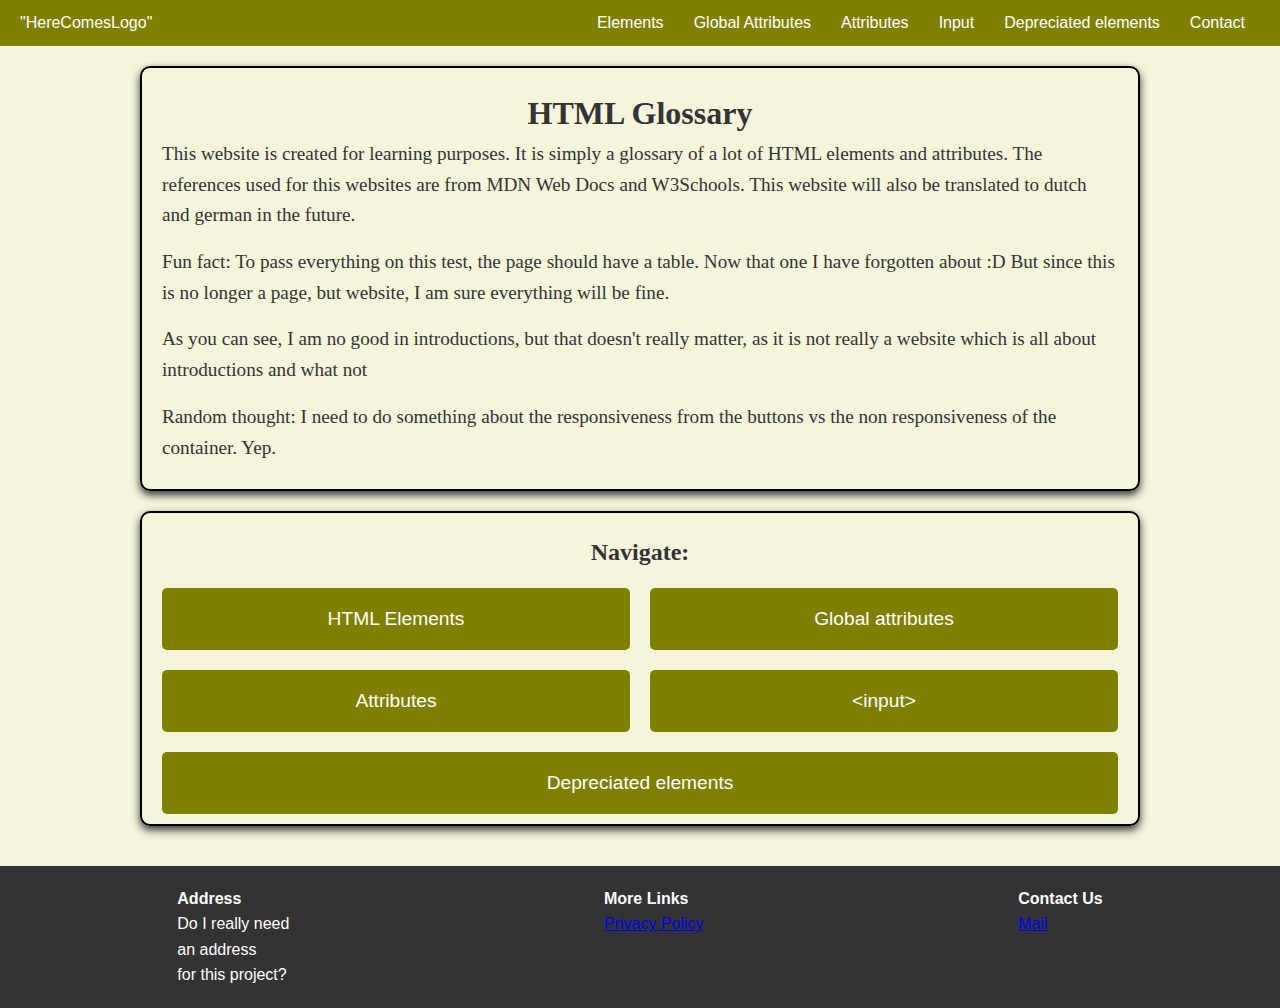
<file: index.html>
<!DOCTYPE html>
<html lang="en">
<head>
    <meta charset="UTF-8">
    <meta name="viewport" content="width=device-width, initial-scale=1.0">
    <meta name="description" content="Another HTML Glossary">
    <title>Another HTML Glossary</title>
    <link rel="stylesheet" href="./resources/css/styles.css">
</head>
<body>
    <header>
        <div class="nav-container">
            <div class="logo">"HereComesLogo"</div>
            <nav>
                <ul>
                    <li><a href="#">Elements</a></li>
                    <li><a href="#">Global Attributes</a></li>
                    <li><a href="#">Attributes</a></li>
                    <li><a href="#">Input</a></li>
                    <li><a href="#">Depreciated elements</a></li>
                    <li><a href="#">Contact</a></li>
                </ul>
            </nav>
        </div>
    </header>

    <main>
        <section class="container">
            <h1>HTML Glossary</h1>
            <p>This website is created for learning purposes. It is simply a glossary of a lot of HTML elements and attributes.
                The references used for this websites are from MDN Web Docs and W3Schools. 
                This website will also be translated to dutch and german in the future. 
            </p>
            <p>Fun fact: To pass everything on this test, the page should have a table. Now that one I have forgotten about :D But since this is no longer a page, but website, I am sure everything will be fine.</p>
            <p> As you can see, I am no good in introductions, but that doesn't really matter, as it is not really a website which is all about introductions and what not </p>
            <p>Random thought: I need to do something about the responsiveness from the buttons vs the non responsiveness of the container. Yep.</p>
        </section>

        <section class="container index">
            <h2>Navigate:</h2>
            <div class="index-buttons">
                <button onclick="window.location.href='#'">HTML Elements</button>
                <button onclick="window.location.href='#'">Global attributes</button>
                <button onclick="window.location.href='#'">Attributes</button>
                <button onclick="window.location.href='#'">&lt;input&gt;</button>
                <button onclick="window.location.href='#'">Depreciated elements</button>
            </div>
        </section>
    </main>

    <footer>
        <div>
            <h4>Address</h4>
            <p>Do I really need</p>
            <p>an address</p>
            <p>for this project?</p>
        </div>
        <div>
            <h4>More Links</h4>
            <a href="#">Privacy Policy</a>
        </div>
        <div>
            <h4>Contact Us</h4>
            <a href="#">Mail</a>
        </div>
    </footer>
</body>
</html>
</file>
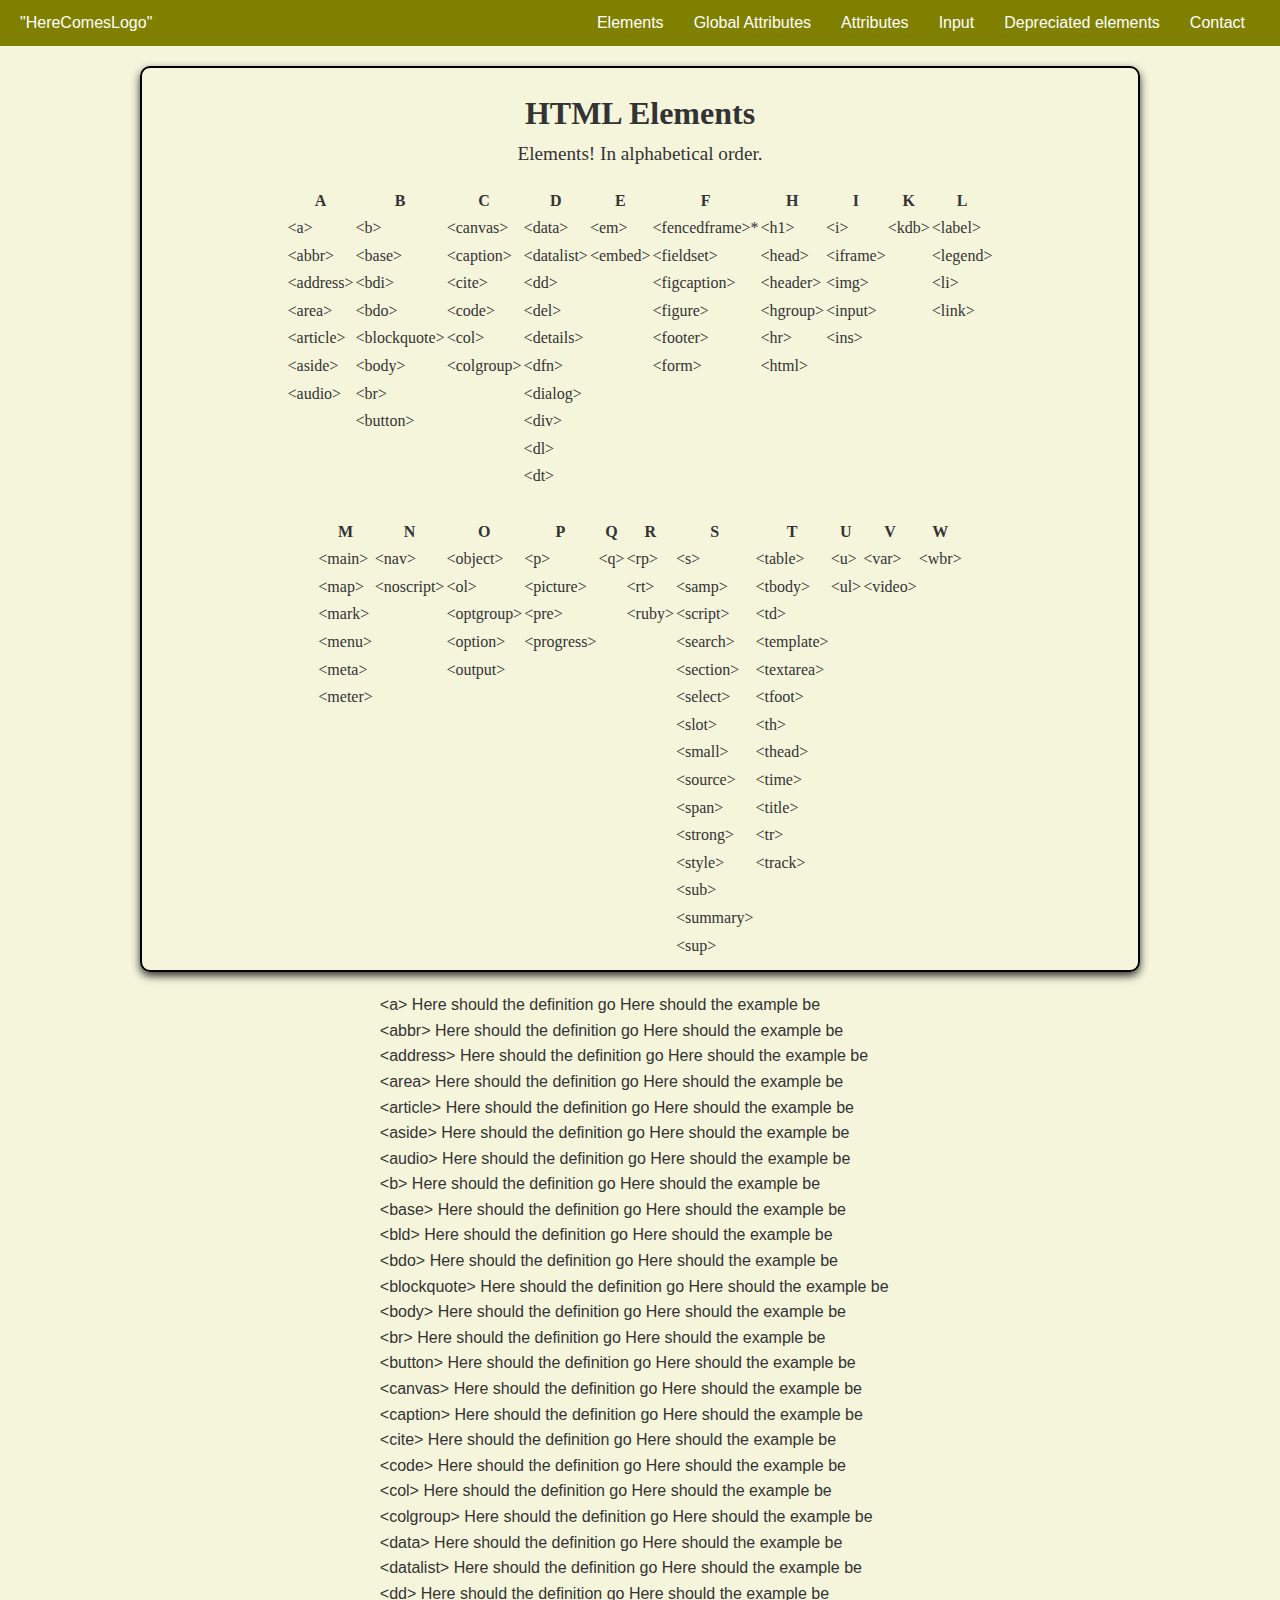
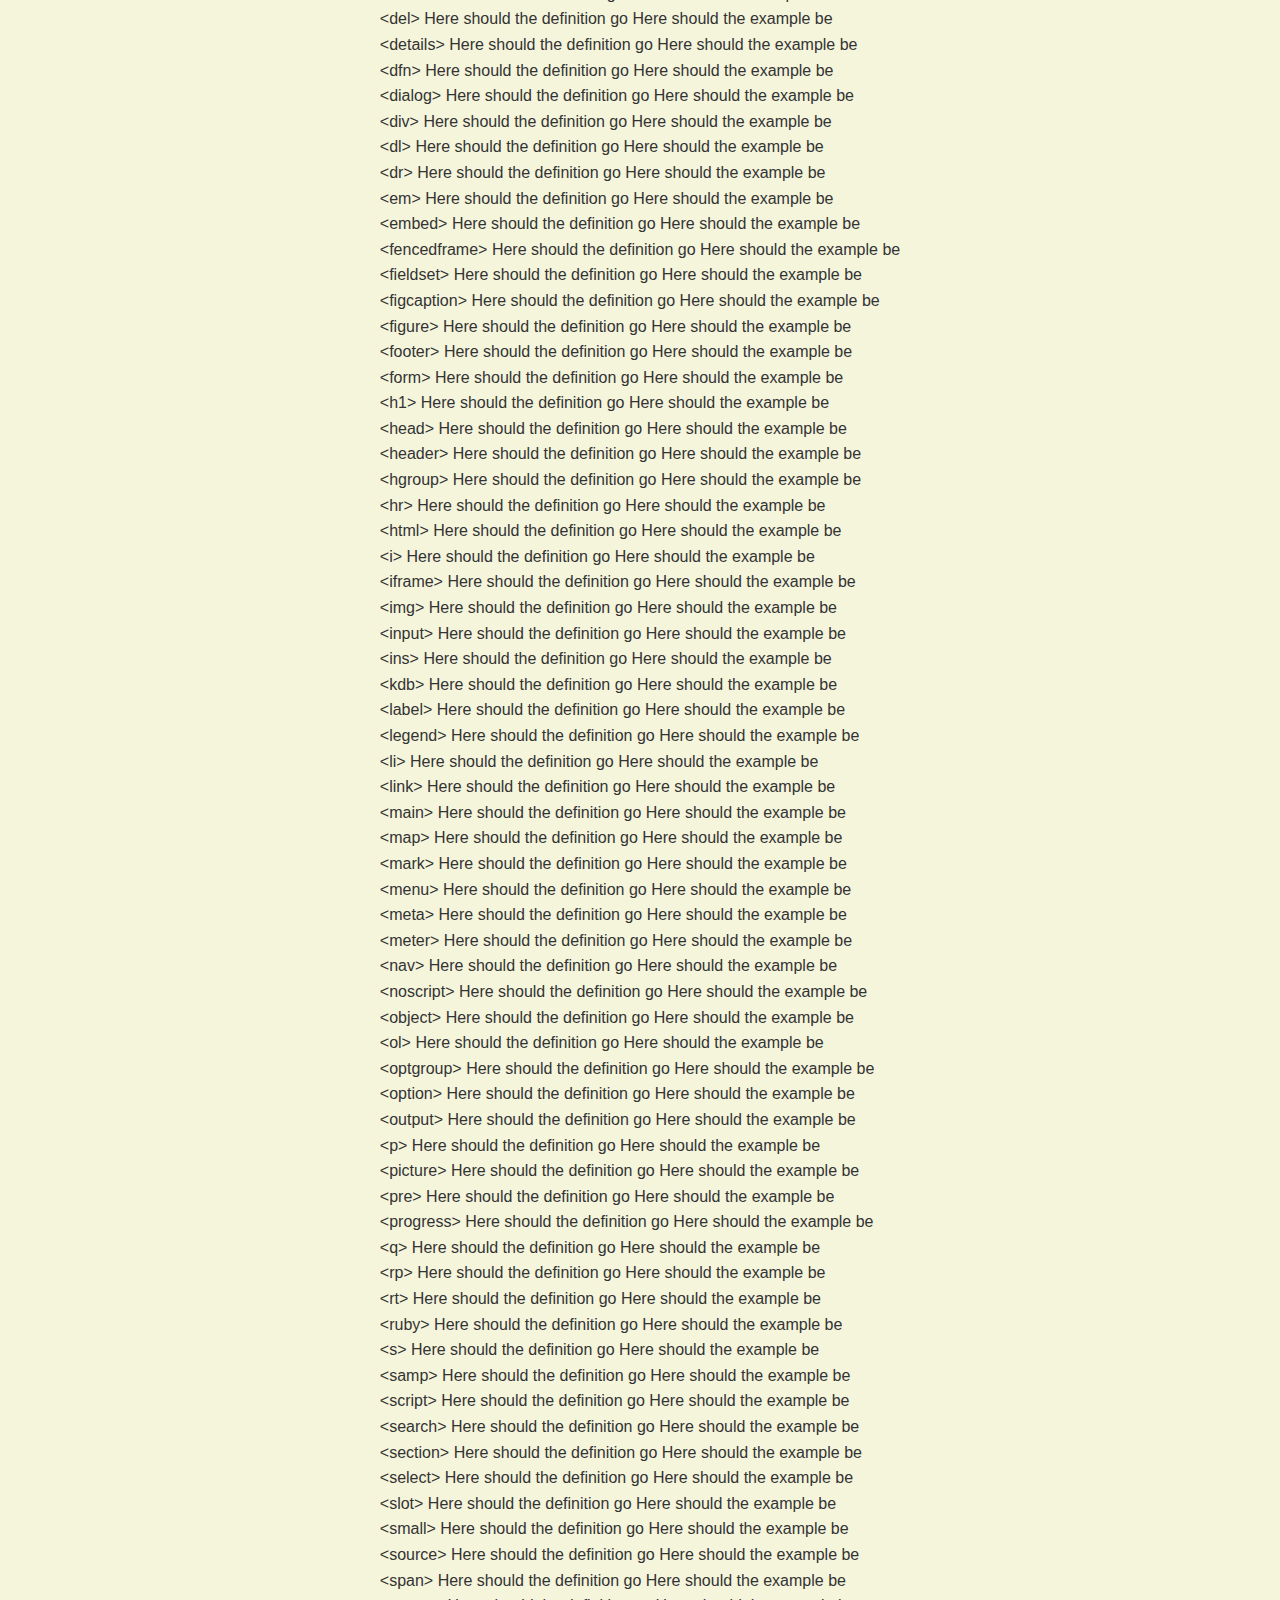
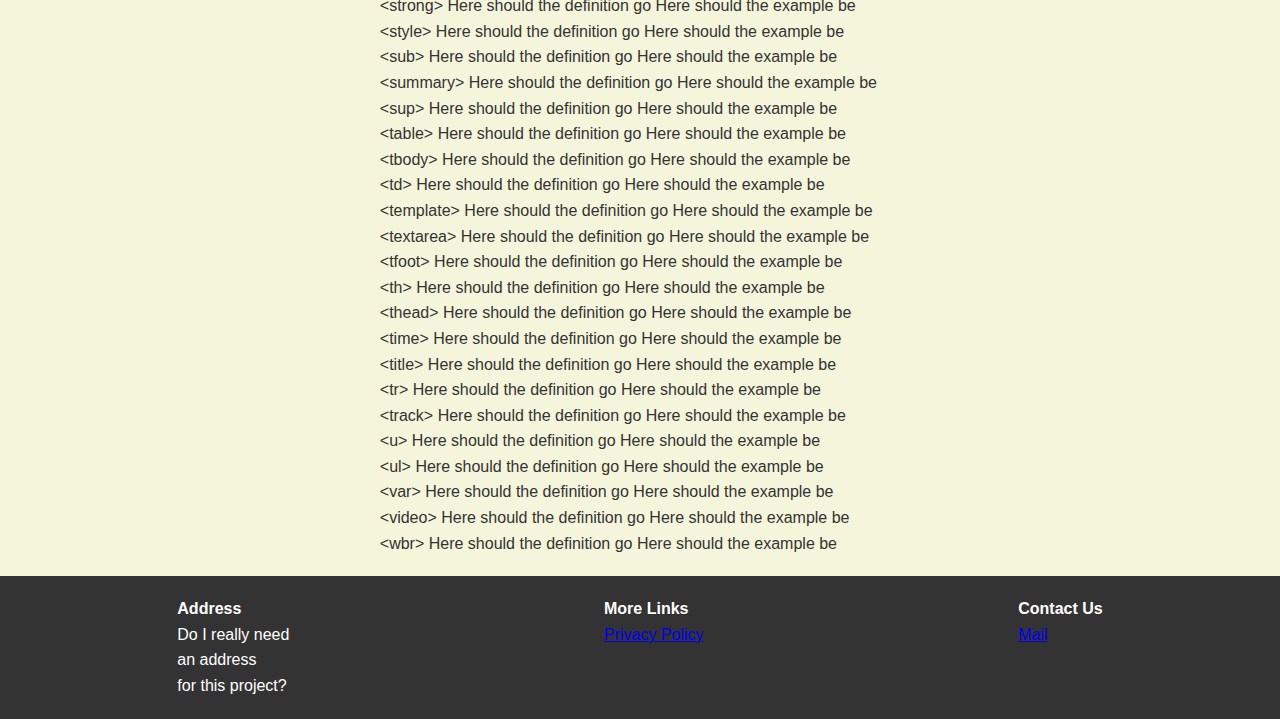
<file: elements.html>
<!DOCTYPE html>
<html lang="en">
  <head>
    <meta charset="UTF-8" />
    <meta name="viewport" content="width=device-width, initial-scale=1.0" />
    <meta name="description" content="HTML Glossary - Tables" />
    <title>Another HTML Glossary - Elements</title>
    <link rel="stylesheet" href="./resources/css/styles.css" />
  </head>
  <body>
    <header>
      <div class="nav-container">
        <div class="logo">"HereComesLogo"</div>
        <nav>
          <ul>
            <li><a href="#">Elements</a></li>
            <li><a href="#">Global Attributes</a></li>
            <li><a href="#">Attributes</a></li>
            <li><a href="#">Input</a></li>
            <li><a href="#">Depreciated elements</a></li>
            <li><a href="#">Contact</a></li>
          </ul>
        </nav>
      </div>
    </header>

    <main>
      <section class="container">
        <h1>HTML Elements</h1>
        <p>Elements! In alphabetical order.</p>

        <!-- Table for A-L -->
        <table>
          <thead>
            <tr>
              <th>A</th>
              <th>B</th>
              <th>C</th>
              <th>D</th>
              <th>E</th>
              <th>F</th>
              <th>H</th>
              <th>I</th>
              <th>K</th>
              <th>L</th>
            </tr>
          </thead>
          <tbody>
            <!-- rows under each header -->
            <tr>
              <td>&lt;a&gt;</td>
              <td>&lt;b&gt;</td>
              <td>&lt;canvas&gt;</td>
              <td>&lt;data&gt;</td>
              <td>&lt;em&gt;</td>
              <td>&lt;fencedframe&gt;*</td>
              <td>&lt;h1&gt;</td>
              <td>&lt;i&gt;</td>
              <td>&lt;kdb&gt;</td>
              <td>&lt;label&gt;</td>
            </tr>
            <tr>
              <td>&lt;abbr&gt;</td>
              <td>&lt;base&gt;</td>
              <td>&lt;caption&gt;</td>
              <td>&lt;datalist&gt;</td>
              <td>&lt;embed&gt;</td>
              <td>&lt;fieldset&gt;</td>
              <td>&lt;head&gt;</td>
              <td>&lt;iframe&gt;</td>
              <td></td>
              <td>&lt;legend&gt;</td>
            </tr>
            <tr>
              <td>&lt;address&gt;</td>
              <td>&lt;bdi&gt;</td>
              <td>&lt;cite&gt;</td>
              <td>&lt;dd&gt;</td>
              <td></td>
              <td>&lt;figcaption&gt;</td>
              <td>&lt;header&gt;</td>
              <td>&lt;img&gt;</td>
              <td></td>
              <td>&lt;li&gt;</td>
            </tr>
            <tr>
              <td>&lt;area&gt;</td>
              <td>&lt;bdo&gt;</td>
              <td>&lt;code&gt;</td>
              <td>&lt;del&gt;</td>
              <td></td>
              <td>&lt;figure&gt;</td>
              <td>&lt;hgroup&gt;</td>
              <td>&lt;input&gt;</td>
              <td></td>
              <td>&lt;link&gt;</td>
            </tr>
            <tr>
              <td>&lt;article&gt;</td>
              <td>&lt;blockquote&gt;</td>
              <td>&lt;col&gt;</td>
              <td>&lt;details&gt;</td>
              <td></td>
              <td>&lt;footer&gt;</td>
              <td>&lt;hr&gt;</td>
              <td>&lt;ins&gt;</td>
              <td></td>
              <td></td>
            </tr>
            <tr>
              <td>&lt;aside&gt;</td>
              <td>&lt;body&gt;</td>
              <td>&lt;colgroup&gt;</td>
              <td>&lt;dfn&gt;</td>
              <td></td>
              <td>&lt;form&gt;</td>
              <td>&lt;html&gt;</td>
              <td></td>
              <td></td>
              <td></td>
            </tr>
            <tr>
              <td>&lt;audio&gt;</td>
              <td>&lt;br&gt;</td>
              <td></td>
              <td>&lt;dialog&gt;</td>
              <td></td>
              <td></td>
              <td></td>
              <td></td>
              <td></td>
              <td></td>
            </tr>
            <tr>
              <td></td>
              <td>&lt;button&gt;</td>
              <td></td>
              <td>&lt;div&gt;</td>
              <td></td>
              <td></td>
              <td></td>
              <td></td>
              <td></td>
              <td></td>
            </tr>
            <tr>
              <td></td>
              <td></td>
              <td></td>
              <td>&lt;dl&gt;</td>
              <td></td>
              <td></td>
              <td></td>
              <td></td>
              <td></td>
              <td></td>
            </tr>
            <tr>
              <td></td>
              <td></td>
              <td></td>
              <td>&lt;dt&gt;</td>
              <td></td>
              <td></td>
              <td></td>
              <td></td>
              <td></td>
              <td></td>
            </tr>
          </tbody>
        </table>
        <br />

        <!-- Table for M-Z -->
        <table>
          <thead>
            <tr>
              <th>M</th>
              <th>N</th>
              <th>O</th>
              <th>P</th>
              <th>Q</th>
              <th>R</th>
              <th>S</th>
              <th>T</th>
              <th>U</th>
              <th>V</th>
              <th>W</th>
            </tr>
          </thead>
          <tbody>
            <!-- rows under each header -->
            <tr>
              <td>&lt;main&gt;</td>
              <td>&lt;nav&gt;</td>
              <td>&lt;object&gt;</td>
              <td>&lt;p&gt;</td>
              <td>&lt;q&gt;</td>
              <td>&lt;rp&gt;</td>
              <td>&lt;s&gt;</td>
              <td>&lt;table&gt;</td>
              <td>&lt;u&gt;</td>
              <td>&lt;var&gt;</td>
              <td>&lt;wbr&gt;</td>
            </tr>
            <tr>
              <td>&lt;map&gt;</td>
              <td>&lt;noscript&gt;</td>
              <td>&lt;ol&gt;</td>
              <td>&lt;picture&gt;</td>
              <td></td>
              <td>&lt;rt&gt;</td>
              <td>&lt;samp&gt;</td>
              <td>&lt;tbody&gt;</td>
              <td>&lt;ul&gt;</td>
              <td>&lt;video&gt;</td>
              <td></td>
            </tr>
            <tr>
              <td>&lt;mark&gt;</td>
              <td></td>
              <td>&lt;optgroup&gt;</td>
              <td>&lt;pre&gt;</td>
              <td></td>
              <td>&lt;ruby&gt;</td>
              <td>&lt;script&gt;</td>
              <td>&lt;td&gt;</td>
              <td></td>
              <td></td>
              <td></td>
            </tr>
            <tr>
              <td>&lt;menu&gt;</td>
              <td></td>
              <td>&lt;option&gt;</td>
              <td>&lt;progress&gt;</td>
              <td></td>
              <td></td>
              <td>&lt;search&gt;</td>
              <td>&lt;template&gt;</td>
              <td></td>
              <td></td>
              <td></td>
            </tr>
            <tr>
              <td>&lt;meta&gt;</td>
              <td></td>
              <td>&lt;output&gt;</td>
              <td></td>
              <td></td>
              <td></td>
              <td>&lt;section&gt;</td>
              <td>&lt;textarea&gt;</td>
              <td></td>
              <td></td>
              <td></td>
            </tr>
            <tr>
              <td>&lt;meter&gt;</td>
              <td></td>
              <td></td>
              <td></td>
              <td></td>
              <td></td>
              <td>&lt;select&gt;</td>
              <td>&lt;tfoot&gt;</td>
              <td></td>
              <td></td>
              <td></td>
            </tr>
            <tr>
              <td></td>
              <td></td>
              <td></td>
              <td></td>
              <td></td>
              <td></td>
              <td>&lt;slot&gt;</td>
              <td>&lt;th&gt;</td>
              <td></td>
              <td></td>
              <td></td>
            </tr>
            <tr>
              <td></td>
              <td></td>
              <td></td>
              <td></td>
              <td></td>
              <td></td>
              <td>&lt;small&gt;</td>
              <td>&lt;thead&gt;</td>
              <td></td>
              <td></td>
              <td></td>
            </tr>
            <tr>
              <td></td>
              <td></td>
              <td></td>
              <td></td>
              <td></td>
              <td></td>
              <td>&lt;source&gt;</td>
              <td>&lt;time&gt;</td>
              <td></td>
              <td></td>
              <td></td>
            </tr>
            <tr>
              <td></td>
              <td></td>
              <td></td>
              <td></td>
              <td></td>
              <td></td>
              <td>&lt;span&gt;</td>
              <td>&lt;title&gt;</td>
              <td></td>
              <td></td>
              <td></td>
            </tr>
            <tr>
              <td></td>
              <td></td>
              <td></td>
              <td></td>
              <td></td>
              <td></td>
              <td>&lt;strong&gt;</td>
              <td>&lt;tr&gt;</td>
              <td></td>
              <td></td>
              <td></td>
            </tr>
            <tr>
              <td></td>
              <td></td>
              <td></td>
              <td></td>
              <td></td>
              <td></td>
              <td>&lt;style&gt;</td>
              <td>&lt;track&gt;</td>
              <td></td>
              <td></td>
              <td></td>
            </tr>
            <tr>
              <td></td>
              <td></td>
              <td></td>
              <td></td>
              <td></td>
              <td></td>
              <td>&lt;sub&gt;</td>
              <td></td>
              <td></td>
              <td></td>
              <td></td>
            </tr>
            <tr>
              <td></td>
              <td></td>
              <td></td>
              <td></td>
              <td></td>
              <td></td>
              <td>&lt;summary&gt;</td>
              <td></td>
              <td></td>
              <td></td>
              <td></td>
            </tr>
            <tr>
              <td></td>
              <td></td>
              <td></td>
              <td></td>
              <td></td>
              <td></td>
              <td>&lt;sup&gt;</td>
              <td></td>
              <td></td>
              <td></td>
              <td></td>
            </tr>
          </tbody>
        </table>
      </section>

      <div class="glossary">
        <div class="item olive-bg">
          <span class="term">&lt;a&gt;</span>
          <span class="definition">Here should the definition go</span>
          <span class="example">Here should the example be</span>
        </div>
        <div class="item beige-bg">
          <span class="term">&lt;abbr&gt;</span>
          <span class="definition">Here should the definition go</span>
          <span class="example">Here should the example be</span>
        </div>
        <div class="item olive-bg">
          <span class="term">&lt;address&gt;</span>
          <span class="definition">Here should the definition go</span>
          <span class="example">Here should the example be</span>
        </div>
        <div class="item beige-bg">
          <span class="term">&lt;area&gt;</span>
          <span class="definition">Here should the definition go</span>
          <span class="example">Here should the example be</span>
        </div>
        <div class="item olive-bg">
          <span class="term">&lt;article&gt;</span>
          <span class="definition">Here should the definition go</span>
          <span class="example">Here should the example be</span>
        </div>
        <div class="item beige-bg">
          <span class="term">&lt;aside&gt;</span>
          <span class="example">Here should the definition go</span>
          <span class="example">Here should the example be</span>
        </div>
        <div class="item olive-bg">
          <span class="term">&lt;audio&gt;</span>
          <span class="definition">Here should the definition go</span>
          <span class="example">Here should the example be</span>
        </div>
        <div class="item beige-bg">
          <span class="term">&lt;b&gt;</span>
          <span class="definition">Here should the definition go</span>
          <span class="example">Here should the example be</span>
        </div>
        <div class="item olive-bg">
          <span class="term">&lt;base&gt;</span>
          <span class="definition">Here should the definition go</span>
          <span class="example">Here should the example be</span>
        </div>
        <div class="item beige-bg">
          <span class="term">&lt;bld&gt;</span>
          <span class="example">Here should the definition go</span>
          <span class="example">Here should the example be</span>
        </div>
        <div class="item olive-bg">
          <span class="term">&lt;bdo&gt;</span>
          <span class="definition">Here should the definition go</span>
          <span class="example">Here should the example be</span>
        </div>
        <div class="item beige-bg">
          <span class="term">&lt;blockquote&gt;</span>
          <span class="definition">Here should the definition go</span>
          <span class="example">Here should the example be</span>
        </div>
        <div class="item olive-bg">
          <span class="term">&lt;body&gt;</span>
          <span class="definition">Here should the definition go</span>
          <span class="example">Here should the example be</span>
        </div>
        <div class="item beige-bg">
          <span class="term">&lt;br&gt;</span>
          <span class="example">Here should the definition go</span>
          <span class="example">Here should the example be</span>
        </div>
        <div class="item olive-bg">
          <span class="term">&lt;button&gt;</span>
          <span class="definition">Here should the definition go</span>
          <span class="example">Here should the example be</span>
        </div>
        <div class="item beige-bg">
          <span class="term">&lt;canvas&gt;</span>
          <span class="definition">Here should the definition go</span>
          <span class="example">Here should the example be</span>
        </div>
        <div class="item olive-bg">
          <span class="term">&lt;caption&gt;</span>
          <span class="definition">Here should the definition go</span>
          <span class="example">Here should the example be</span>
        </div>
        <div class="item beige-bg">
          <span class="term">&lt;cite&gt;</span>
          <span class="example">Here should the definition go</span>
          <span class="example">Here should the example be</span>
        </div>
        <div class="item olive-bg">
          <span class="term">&lt;code&gt;</span>
          <span class="definition">Here should the definition go</span>
          <span class="example">Here should the example be</span>
        </div>
        <div class="item beige-bg">
          <span class="term">&lt;col&gt;</span>
          <span class="definition">Here should the definition go</span>
          <span class="example">Here should the example be</span>
        </div>
        <div class="item olive-bg">
          <span class="term">&lt;colgroup&gt;</span>
          <span class="definition">Here should the definition go</span>
          <span class="example">Here should the example be</span>
        </div>
        <div class="item beige-bg">
            <span class="term">&lt;data&gt;</span>
            <span class="definition">Here should the definition go</span>
            <span class="example">Here should the example be</span>
          </div>
          <div class="item olive-bg">
            <span class="term">&lt;datalist&gt;</span>
            <span class="definition">Here should the definition go</span>
            <span class="example">Here should the example be</span>
          </div>
          <div class="item beige-bg">
            <span class="term">&lt;dd&gt;</span>
            <span class="definition">Here should the definition go</span>
            <span class="example">Here should the example be</span>
          </div>
          <div class="item olive-bg">
            <span class="term">&lt;del&gt;</span>
            <span class="definition">Here should the definition go</span>
            <span class="example">Here should the example be</span>
          </div>
          <div class="item beige-bg">
            <span class="term">&lt;details&gt;</span>
            <span class="definition">Here should the definition go</span>
            <span class="example">Here should the example be</span>
          </div>
          <div class="item olive-bg">
            <span class="term">&lt;dfn&gt;</span>
            <span class="definition">Here should the definition go</span>
            <span class="example">Here should the example be</span>
          </div>
          <div class="item beige-bg">
            <span class="term">&lt;dialog&gt;</span>
            <span class="definition">Here should the definition go</span>
            <span class="example">Here should the example be</span>
          </div>
          <div class="item olive-bg">
            <span class="term">&lt;div&gt;</span>
            <span class="definition">Here should the definition go</span>
            <span class="example">Here should the example be</span>
          </div>
          <div class="item beige-bg">
            <span class="term">&lt;dl&gt;</span>
            <span class="definition">Here should the definition go</span>
            <span class="example">Here should the example be</span>
          </div>
          <div class="item olive-bg">
            <span class="term">&lt;dr&gt;</span>
            <span class="definition">Here should the definition go</span>
            <span class="example">Here should the example be</span>
          </div>
          <div class="item beige-bg">
            <span class="term">&lt;em&gt;</span>
            <span class="definition">Here should the definition go</span>
            <span class="example">Here should the example be</span>
          </div>
          <div class="item olive-bg">
            <span class="term">&lt;embed&gt;</span>
            <span class="definition">Here should the definition go</span>
            <span class="example">Here should the example be</span>
          </div>
          <div class="item beige-bg">
            <span class="term">&lt;fencedframe&gt;</span>
            <span class="definition">Here should the definition go</span>
            <span class="example">Here should the example be</span>
          </div>
          <div class="item olive-bg">
            <span class="term">&lt;fieldset&gt;</span>
            <span class="definition">Here should the definition go</span>
            <span class="example">Here should the example be</span>
          </div>
          <div class="item beige-bg">
            <span class="term">&lt;figcaption&gt;</span>
            <span class="definition">Here should the definition go</span>
            <span class="example">Here should the example be</span>
          </div>
          <div class="item olive-bg">
            <span class="term">&lt;figure&gt;</span>
            <span class="definition">Here should the definition go</span>
            <span class="example">Here should the example be</span>
          </div>
          <div class="item beige-bg">
            <span class="term">&lt;footer&gt;</span>
            <span class="example">Here should the definition go</span>
            <span class="example">Here should the example be</span>
          </div>
          <div class="item olive-bg">
            <span class="term">&lt;form&gt;</span>
            <span class="definition">Here should the definition go</span>
            <span class="example">Here should the example be</span>
          </div>
          <div class="item beige-bg">
            <span class="term">&lt;h1&gt;</span>
            <span class="definition">Here should the definition go</span>
            <span class="example">Here should the example be</span>
          </div>
          <div class="item olive-bg">
            <span class="term">&lt;head&gt;</span>
            <span class="definition">Here should the definition go</span>
            <span class="example">Here should the example be</span>
          </div>
          <div class="item beige-bg">
            <span class="term">&lt;header&gt;</span>
            <span class="definition">Here should the definition go</span>
            <span class="example">Here should the example be</span>
          </div>
          <div class="item olive-bg">
            <span class="term">&lt;hgroup&gt;</span>
            <span class="definition">Here should the definition go</span>
            <span class="example">Here should the example be</span>
          </div>
          <div class="item beige-bg">
            <span class="term">&lt;hr&gt;</span>
            <span class="example">Here should the definition go</span>
            <span class="example">Here should the example be</span>
          </div>
          <div class="item olive-bg">
            <span class="term">&lt;html&gt;</span>
            <span class="definition">Here should the definition go</span>
            <span class="example">Here should the example be</span>
          </div>
          <div class="item beige-bg">
            <span class="term">&lt;i&gt;</span>
            <span class="definition">Here should the definition go</span>
            <span class="example">Here should the example be</span>
          </div>
          <div class="item olive-bg">
            <span class="term">&lt;iframe&gt;</span>
            <span class="definition">Here should the definition go</span>
            <span class="example">Here should the example be</span>
          </div>
          <div class="item beige-bg">
            <span class="term">&lt;img&gt;</span>
            <span class="definition">Here should the definition go</span>
            <span class="example">Here should the example be</span>
          </div>
          <div class="item olive-bg">
            <span class="term">&lt;input&gt;</span>
            <span class="definition">Here should the definition go</span>
            <span class="example">Here should the example be</span>
          </div>
          <div class="item beige-bg">
            <span class="term">&lt;ins&gt;</span>
            <span class="example">Here should the definition go</span>
            <span class="example">Here should the example be</span>
          </div>
          <div class="item olive-bg">
            <span class="term">&lt;kdb&gt;</span>
            <span class="definition">Here should the definition go</span>
            <span class="example">Here should the example be</span>
          </div>
          <div class="item beige-bg">
            <span class="term">&lt;label&gt;</span>
            <span class="definition">Here should the definition go</span>
            <span class="example">Here should the example be</span>
          </div>
          <div class="item olive-bg">
            <span class="term">&lt;legend&gt;</span>
            <span class="definition">Here should the definition go</span>
            <span class="example">Here should the example be</span>
          </div>
          <div class="item beige-bg">
            <span class="term">&lt;li&gt;</span>
            <span class="example">Here should the definition go</span>
            <span class="example">Here should the example be</span>
          </div>
          <div class="item olive-bg">
            <span class="term">&lt;link&gt;</span>
            <span class="definition">Here should the definition go</span>
            <span class="example">Here should the example be</span>
          </div>
          <div class="item beige-bg">
            <span class="term">&lt;main&gt;</span>
            <span class="definition">Here should the definition go</span>
            <span class="example">Here should the example be</span>
          </div>
          <div class="item olive-bg">
            <span class="term">&lt;map&gt;</span>
            <span class="definition">Here should the definition go</span>
            <span class="example">Here should the example be</span>
          </div>
          <div class="item beige-bg">
            <span class="term">&lt;mark&gt;</span>
            <span class="example">Here should the definition go</span>
            <span class="example">Here should the example be</span>
          </div>
          <div class="item olive-bg">
            <span class="term">&lt;menu&gt;</span>
            <span class="definition">Here should the definition go</span>
            <span class="example">Here should the example be</span>
          </div>
          <div class="item beige-bg">
            <span class="term">&lt;meta&gt;</span>
            <span class="definition">Here should the definition go</span>
            <span class="example">Here should the example be</span>
          </div>
          <div class="item olive-bg">
            <span class="term">&lt;meter&gt;</span>
            <span class="definition">Here should the definition go</span>
            <span class="example">Here should the example be</span>
          </div>
          <div class="item beige-bg">
            <span class="term">&lt;nav&gt;</span>
            <span class="definition">Here should the definition go</span>
            <span class="example">Here should the example be</span>
          </div>
          <div class="item olive-bg">
            <span class="term">&lt;noscript&gt;</span>
            <span class="definition">Here should the definition go</span>
            <span class="example">Here should the example be</span>
          </div>
          <div class="item beige-bg">
            <span class="term">&lt;object&gt;</span>
            <span class="example">Here should the definition go</span>
            <span class="example">Here should the example be</span>
          </div>
          <div class="item olive-bg">
            <span class="term">&lt;ol&gt;</span>
            <span class="definition">Here should the definition go</span>
            <span class="example">Here should the example be</span>
          </div>
          <div class="item beige-bg">
            <span class="term">&lt;optgroup&gt;</span>
            <span class="definition">Here should the definition go</span>
            <span class="example">Here should the example be</span>
          </div>
          <div class="item olive-bg">
            <span class="term">&lt;option&gt;</span>
            <span class="definition">Here should the definition go</span>
            <span class="example">Here should the example be</span>
          </div>
          <div class="item beige-bg">
            <span class="term">&lt;output&gt;</span>
            <span class="definition">Here should the definition go</span>
            <span class="example">Here should the example be</span>
          </div>
          <div class="item olive-bg">
            <span class="term">&lt;p&gt;</span>
            <span class="definition">Here should the definition go</span>
            <span class="example">Here should the example be</span>
          </div>
          <div class="item beige-bg">
            <span class="term">&lt;picture&gt;</span>
            <span class="definition">Here should the definition go</span>
            <span class="example">Here should the example be</span>
          </div>
          <div class="item olive-bg">
            <span class="term">&lt;pre&gt;</span>
            <span class="definition">Here should the definition go</span>
            <span class="example">Here should the example be</span>
          </div>
          <div class="item beige-bg">
            <span class="term">&lt;progress&gt;</span>
            <span class="definition">Here should the definition go</span>
            <span class="example">Here should the example be</span>
          </div>
          <div class="item olive-bg">
            <span class="term">&lt;q&gt;</span>
            <span class="definition">Here should the definition go</span>
            <span class="example">Here should the example be</span>
          </div>
          <div class="item beige-bg">
            <span class="term">&lt;rp&gt;</span>
            <span class="definition">Here should the definition go</span>
            <span class="example">Here should the example be</span>
          </div>
          <div class="item olive-bg">
            <span class="term">&lt;rt&gt;</span>
            <span class="definition">Here should the definition go</span>
            <span class="example">Here should the example be</span>
          </div>
          <div class="item beige-bg">
            <span class="term">&lt;ruby&gt;</span>
            <span class="definition">Here should the definition go</span>
            <span class="example">Here should the example be</span>
          </div>
          <div class="item olive-bg">
            <span class="term">&lt;s&gt;</span>
            <span class="definition">Here should the definition go</span>
            <span class="example">Here should the example be</span>
          </div>
          <div class="item beige-bg">
            <span class="term">&lt;samp&gt;</span>
            <span class="definition">Here should the definition go</span>
            <span class="example">Here should the example be</span>
          </div>
          <div class="item olive-bg">
            <span class="term">&lt;script&gt;</span>
            <span class="definition">Here should the definition go</span>
            <span class="example">Here should the example be</span>
          </div>
          <div class="item beige-bg">
            <span class="term">&lt;search&gt;</span>
            <span class="definition">Here should the definition go</span>
            <span class="example">Here should the example be</span>
          </div>
          <div class="item olive-bg">
            <span class="term">&lt;section&gt;</span>
            <span class="definition">Here should the definition go</span>
            <span class="example">Here should the example be</span>
          </div>
          <div class="item beige-bg">
            <span class="term">&lt;select&gt;</span>
            <span class="definition">Here should the definition go</span>
            <span class="example">Here should the example be</span>
          </div>
          <div class="item olive-bg">
            <span class="term">&lt;slot&gt;</span>
            <span class="definition">Here should the definition go</span>
            <span class="example">Here should the example be</span>
          </div>
          <div class="item beige-bg">
            <span class="term">&lt;small&gt;</span>
            <span class="definition">Here should the definition go</span>
            <span class="example">Here should the example be</span>
          </div>
          <div class="item olive-bg">
            <span class="term">&lt;source&gt;</span>
            <span class="definition">Here should the definition go</span>
            <span class="example">Here should the example be</span>
          </div>
          <div class="item beige-bg">
            <span class="term">&lt;span&gt;</span>
            <span class="definition">Here should the definition go</span>
            <span class="example">Here should the example be</span>
          </div>
          <div class="item olive-bg">
            <span class="term">&lt;strong&gt;</span>
            <span class="definition">Here should the definition go</span>
            <span class="example">Here should the example be</span>
          </div>
          <div class="item beige-bg">
            <span class="term">&lt;style&gt;</span>
            <span class="definition">Here should the definition go</span>
            <span class="example">Here should the example be</span>
          </div>
          <div class="item olive-bg">
            <span class="term">&lt;sub&gt;</span>
            <span class="definition">Here should the definition go</span>
            <span class="example">Here should the example be</span>
          </div>
          <div class="item beige-bg">
            <span class="term">&lt;summary&gt;</span>
            <span class="definition">Here should the definition go</span>
            <span class="example">Here should the example be</span>
          </div>
          <div class="item olive-bg">
            <span class="term">&lt;sup&gt;</span>
            <span class="definition">Here should the definition go</span>
            <span class="example">Here should the example be</span>
          </div>
          <div class="item beige-bg">
            <span class="term">&lt;table&gt;</span>
            <span class="definition">Here should the definition go</span>
            <span class="example">Here should the example be</span>
          </div>
          <div class="item olive-bg">
            <span class="term">&lt;tbody&gt;</span>
            <span class="definition">Here should the definition go</span>
            <span class="example">Here should the example be</span>
          </div>
          <div class="item beige-bg">
            <span class="term">&lt;td&gt;</span>
            <span class="definition">Here should the definition go</span>
            <span class="example">Here should the example be</span>
          </div>
          <div class="item olive-bg">
            <span class="term">&lt;template&gt;</span>
            <span class="definition">Here should the definition go</span>
            <span class="example">Here should the example be</span>
          </div>
          <div class="item beige-bg">
            <span class="term">&lt;textarea&gt;</span>
            <span class="definition">Here should the definition go</span>
            <span class="example">Here should the example be</span>
          </div>
          <div class="item olive-bg">
            <span class="term">&lt;tfoot&gt;</span>
            <span class="definition">Here should the definition go</span>
            <span class="example">Here should the example be</span>
          </div>
          <div class="item beige-bg">
            <span class="term">&lt;th&gt;</span>
            <span class="definition">Here should the definition go</span>
            <span class="example">Here should the example be</span>
          </div>
          <div class="item olive-bg">
            <span class="term">&lt;thead&gt;</span>
            <span class="definition">Here should the definition go</span>
            <span class="example">Here should the example be</span>
          </div>
          <div class="item beige-bg">
            <span class="term">&lt;time&gt;</span>
            <span class="definition">Here should the definition go</span>
            <span class="example">Here should the example be</span>
          </div>
          <div class="item olive-bg">
            <span class="term">&lt;title&gt;</span>
            <span class="definition">Here should the definition go</span>
            <span class="example">Here should the example be</span>
          </div>
          <div class="item beige-bg">
            <span class="term">&lt;tr&gt;</span>
            <span class="definition">Here should the definition go</span>
            <span class="example">Here should the example be</span>
          </div>
          <div class="item olive-bg">
            <span class="term">&lt;track&gt;</span>
            <span class="definition">Here should the definition go</span>
            <span class="example">Here should the example be</span>
          </div>
          <div class="item beige-bg">
            <span class="term">&lt;u&gt;</span>
            <span class="definition">Here should the definition go</span>
            <span class="example">Here should the example be</span>
          </div>
          <div class="item olive-bg">
            <span class="term">&lt;ul&gt;</span>
            <span class="definition">Here should the definition go</span>
            <span class="example">Here should the example be</span>
          </div>
          <div class="item beige-bg">
            <span class="term">&lt;var&gt;</span>
            <span class="definition">Here should the definition go</span>
            <span class="example">Here should the example be</span>
          </div>
          <div class="item olive-bg">
            <span class="term">&lt;video&gt;</span>
            <span class="definition">Here should the definition go</span>
            <span class="example">Here should the example be</span>
          </div>
          <div class="item beige-bg">
            <span class="term">&lt;wbr&gt;</span>
            <span class="definition">Here should the definition go</span>
            <span class="example">Here should the example be</span>
          </div>
        </div>
    </main>

    <footer>
      <div>
        <h4>Address</h4>
        <p>Do I really need</p>
        <p>an address</p>
        <p>for this project?</p>
      </div>
      <div>
        <h4>More Links</h4>
        <a href="#">Privacy Policy</a>
      </div>
      <div>
        <h4>Contact Us</h4>
        <a href="#">Mail</a>
      </div>
    </footer>
  </body>
</html>
</file>
<file: resources/css/styles.css>
/* GENERAL RESET */
* {
    margin: 0;
    padding: 0;
    box-sizing: border-box;
}

html, body {
    height: 100%; 
    margin: 0;
    padding: 0;
    display: flex;
    flex-direction: column; 
    background-color: beige;
}

body {
    font-family: Arial, sans-serif;
    line-height: 1.6;
    color: #333;
}

header {
    background: #808000;
    color: #fff;
    padding: 10px 20px;
}

/* NAVIGATION */ 

.nav-container {
    display: flex;
    justify-content: space-between;
    align-items: center;
}

nav ul {
    list-style: none;
    display: flex;
}

nav ul li {
    margin: 0 15px;
}

nav ul li a {
    text-decoration: none;
    color: #fff;
}

/* MAIN CONTENT */

main {
    flex: 1; 
    padding: 20px;
    display: flex;
    flex-direction: column;
    align-items: center;
}

.container {
    font-family: Cambria, Cochin, Georgia, Times, 'Times New Roman', serif;
    color: #333;
    margin: 0 auto 20px auto;
    max-width: 1000px;
    width: 100%;
    border: 2px solid black;
    padding: 20px 20px 10px 20px;
    border-radius: 10px;
    flex: 1 0 auto;
    display: flex;
    flex-direction: column;
    align-items: center;
    box-shadow: 0 4px 8px;
}

.container p {
    margin-bottom: 16px;
    font-size: 1.2rem;
}

.container .index {
    margin-bottom: 0;
    padding-bottom: 0;
    width: 100%;
    text-align: center;
}

.index-buttons {
    display: flex;
    justify-content: center;
    flex-wrap: wrap;
    gap: 20px;
    margin-bottom: 0;
    width: 100%;
    padding: 0px; 
    margin-top: 16px;
}

.index-buttons button {
    background: #808000;
    color: #fff;
    border: none;
    padding: 20px;
    cursor: pointer;
    border-radius: 5px;
    font-size: 1.2rem;
    flex: 1 1 calc(50% - 20px);
    height: auto;
    display: flex;
    align-items: center;
    justify-content: center;
}

.index-buttons button:nth-child(5) {
    flex: 1 1 calc(100% - 20px);
    height: auto;
}

@media (max-width: 768px) {
    .index-buttons {
        flex-direction: column;
    }

    .index-buttons button {
        flex: 1 1 100%; 
        height: auto; 
        margin-bottom: 10px;
    }

    .index-buttons button:nth-child(5) {
        flex: 1 1 100%; 
        height: auto; 
    }
}

/* FOOTER */ 

footer {
    background: #333;
    color: #fff;
    display: flex;
    justify-content: space-around;
    padding: 20px;
    margin-bottom: 0;
    margin-top: 0;
    position: relative;
    flex-shrink: 0;
    width: 100%;
}
</file>
